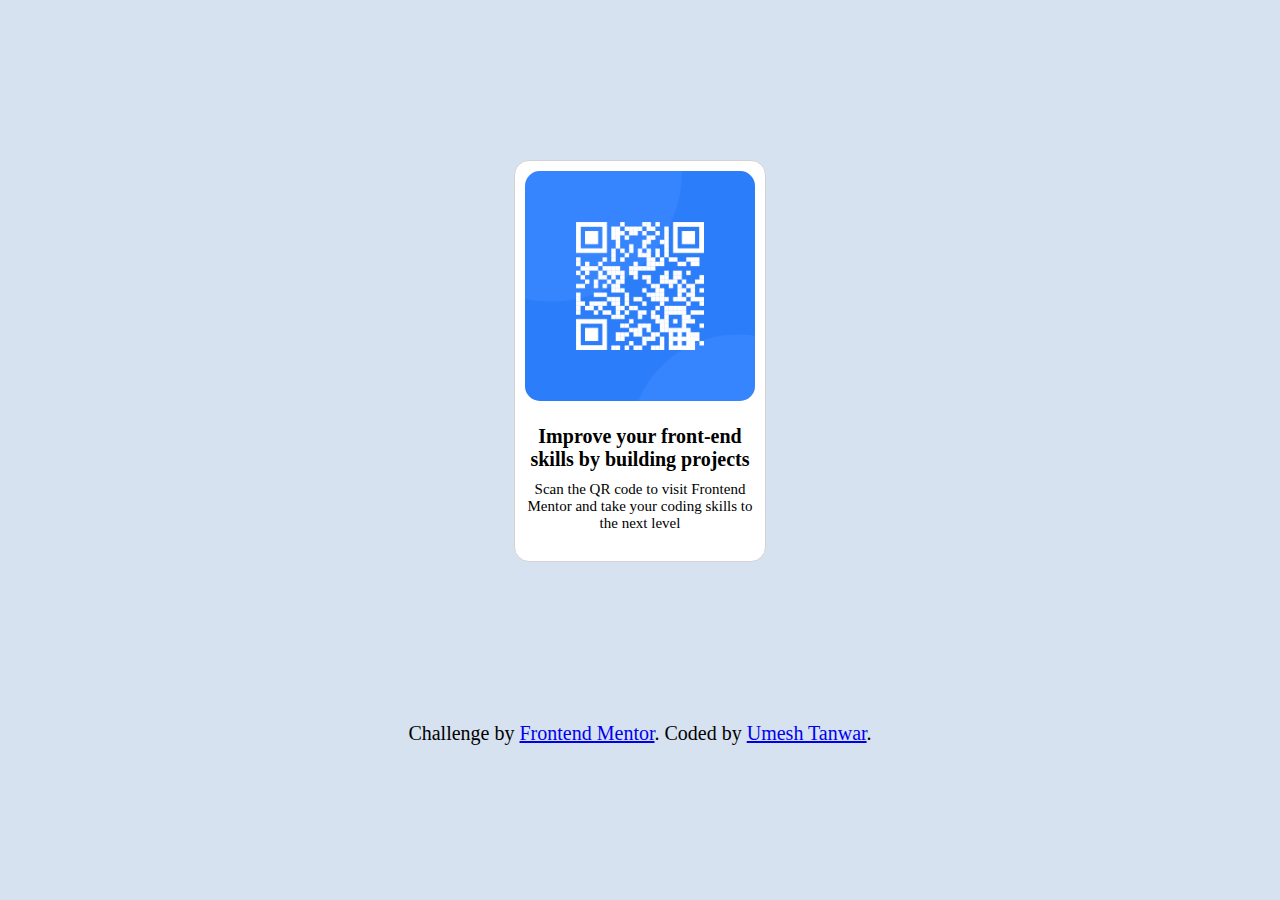
<file: Challenge/qr-code-component-main/index.html>
<!DOCTYPE html>
<html lang="en">
<head>
  <meta charset="UTF-8">
  <meta name="viewport" content="width=device-width, initial-scale=1.0"> <!-- displays site properly based on user's device -->

  <link rel="icon" type="image/png" sizes="32x32" href="./images/favicon-32x32.png">
  
  <title>Frontend Mentor | QR code component</title>
   <link rel="stylesheet" href="index.css">
  <!-- Feel free to remove these styles or customise in your own stylesheet 👍 -->
  
</head>
<body>
  
<div id="QR-code">
  
  <img src="images/image-qr-code.png" alt="This is a image" height="250px">
  <p class="Improve"> Improve your front-end skills by building projects</p>
  <p id="scan">Scan the QR code to visit Frontend Mentor and take your coding skills to the next level</p> 

</div>

  <div class="attribution">
    Challenge by <a href="https://www.frontendmentor.io?ref=challenge" target="_blank">Frontend Mentor</a>. 
    Coded by <a href="#">Umesh Tanwar</a>.
  
  </div>
</body>
</html>
</file>
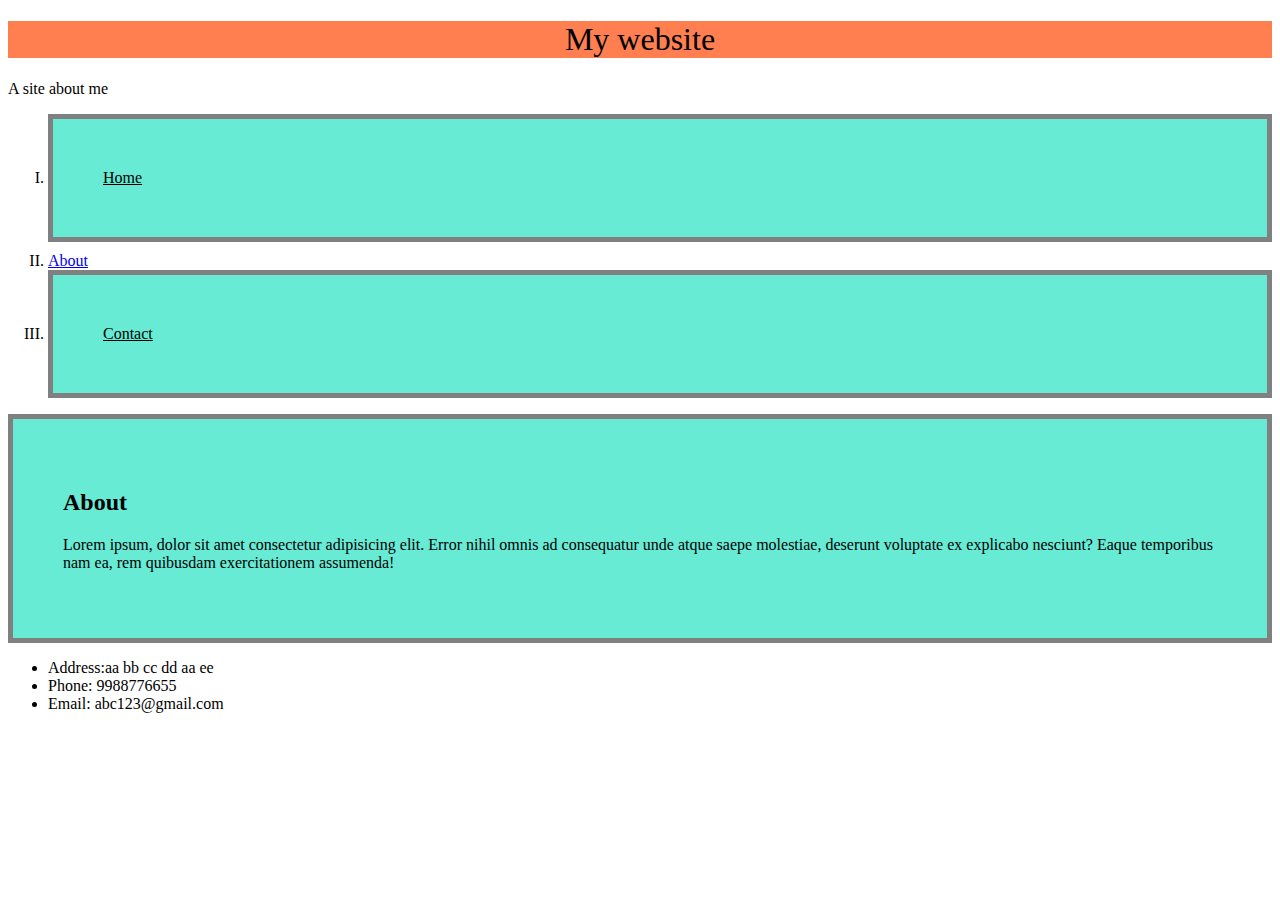
<file: CSS.html>
<!DOCTYPE html>
<html lang="en">

<head>
    <meta charset="UTF-8">
    <meta http-equiv="X-UA-Compatible" content="IE=edge">
    <meta name="viewport" content="width=device-width, initial-scale=1.0">
    <title>dIV</title>
    <style>
        .card {
            border: 5px solid grey;
            background: rgb(103, 235, 213);
            padding: 50px;
            margin-bottom: 10px;
            display: block;
            color: rgb(0, 0, 0);
        }

        #main-header {
            text-align: ;

        }

        h1 {
            text-align: center;
            font-weight: 300;
            background: coral;
        }
    </style>
</head>

<body>
    <DIV id="main-header">
        <h1>My website</h1>
        <p>A site about me</p>

    </DIV>
    <ol type="I">
        <li><a class="card" href="#">Home</a></li>
        <li><a " href=" #">About</a></li>
        <li><a class="card" href="#">Contact</a></li>
    </ol>
    <div class="card">
        <h2>About</h2>
        <p>Lorem ipsum, dolor sit amet consectetur adipisicing elit. Error nihil omnis ad consequatur unde atque saepe
            molestiae, deserunt voluptate ex explicabo nesciunt? Eaque temporibus nam ea, rem quibusdam exercitationem
            assumenda!</p>
    </div>
    <ul>
        <li>Address:aa bb cc dd aa ee </li>
        <li>Phone: 9988776655</li>
        <li>Email: abc123@gmail.com</li>
    </ul>
</body>

</html>
</file>
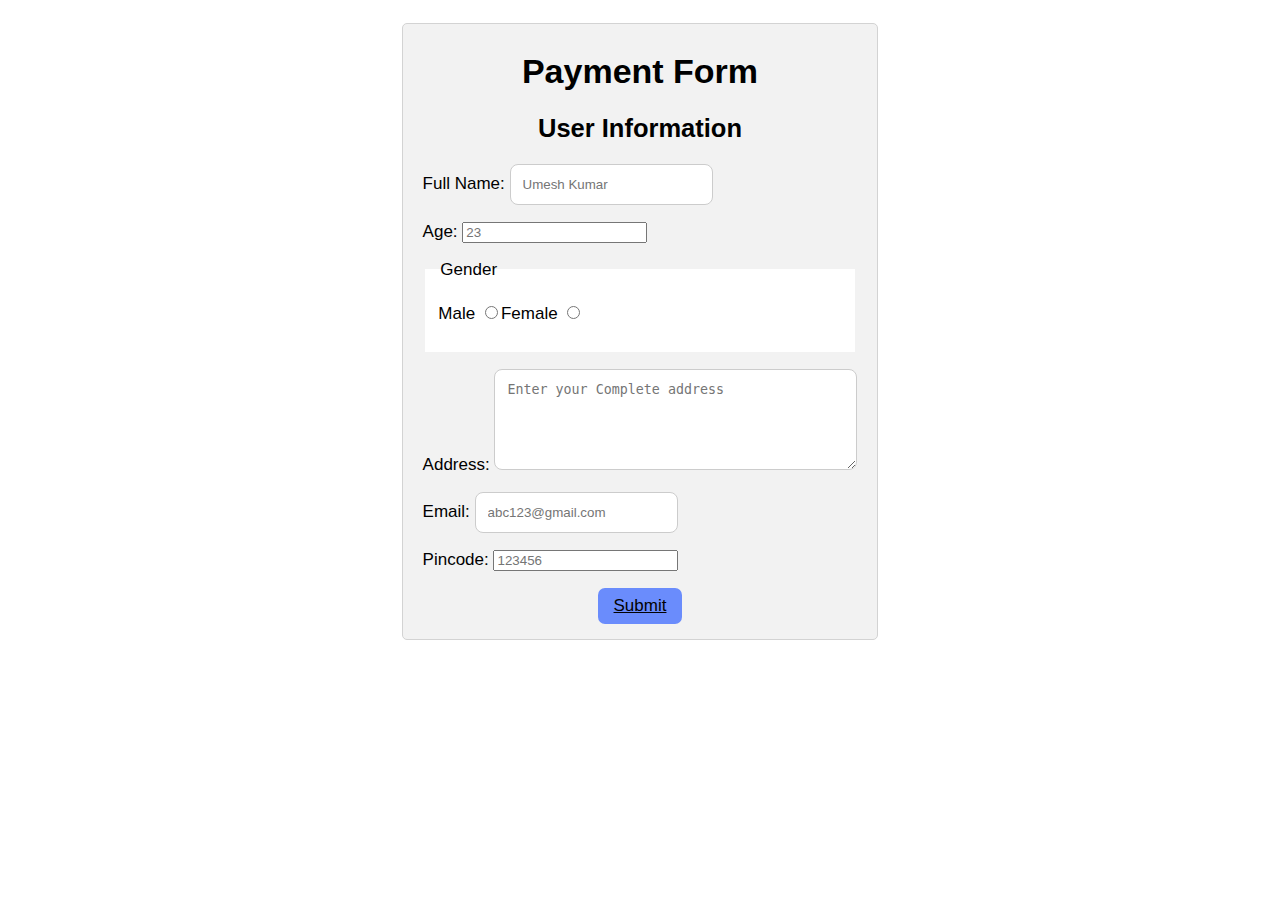
<file: Form/Form.html>
<!DOCTYPE html>
<html lang="en">

<head>
    <meta charset="UTF-8">
    <meta name="viewport" content="width=device-width, initial-scale=1.0">
    <title>Payment Form</title>
    <link rel="stylesheet" href="Form Css.css">
</head>

<body>
    <div class="container">
        <form action=""></form>
        <h1 class="main_heading">Payment Form</h1>
        <h2>User Information</h2>
        <p>Full Name: <input type="text" name="name" placeholder="Umesh Kumar" ></p>
        <p class="age">Age: <input type="Number" name="age" placeholder="23"></p>
        <fieldset>
            <Legend>Gender</Legend>
        <p>
            Male <input type="radio" name="gender" id="Male">Female <input type="radio" name="gender" id="Female">
        </p>
        </fieldset>
        <p>Address: <textarea name="address" id="address" cols="40" rows="5" placeholder="Enter your Complete address"></textarea></p>
        <div>Email: <input type="email" name="email" id="email" placeholder="abc123@gmail.com"></div>
        <p>Pincode: <input type="number" name="pincode" id="pincode" placeholder="123456"> </p>
         <a class="next_page" href="next.html" target="_blank">Submit</a>
    </div>
    
</body>

</html>
</file>
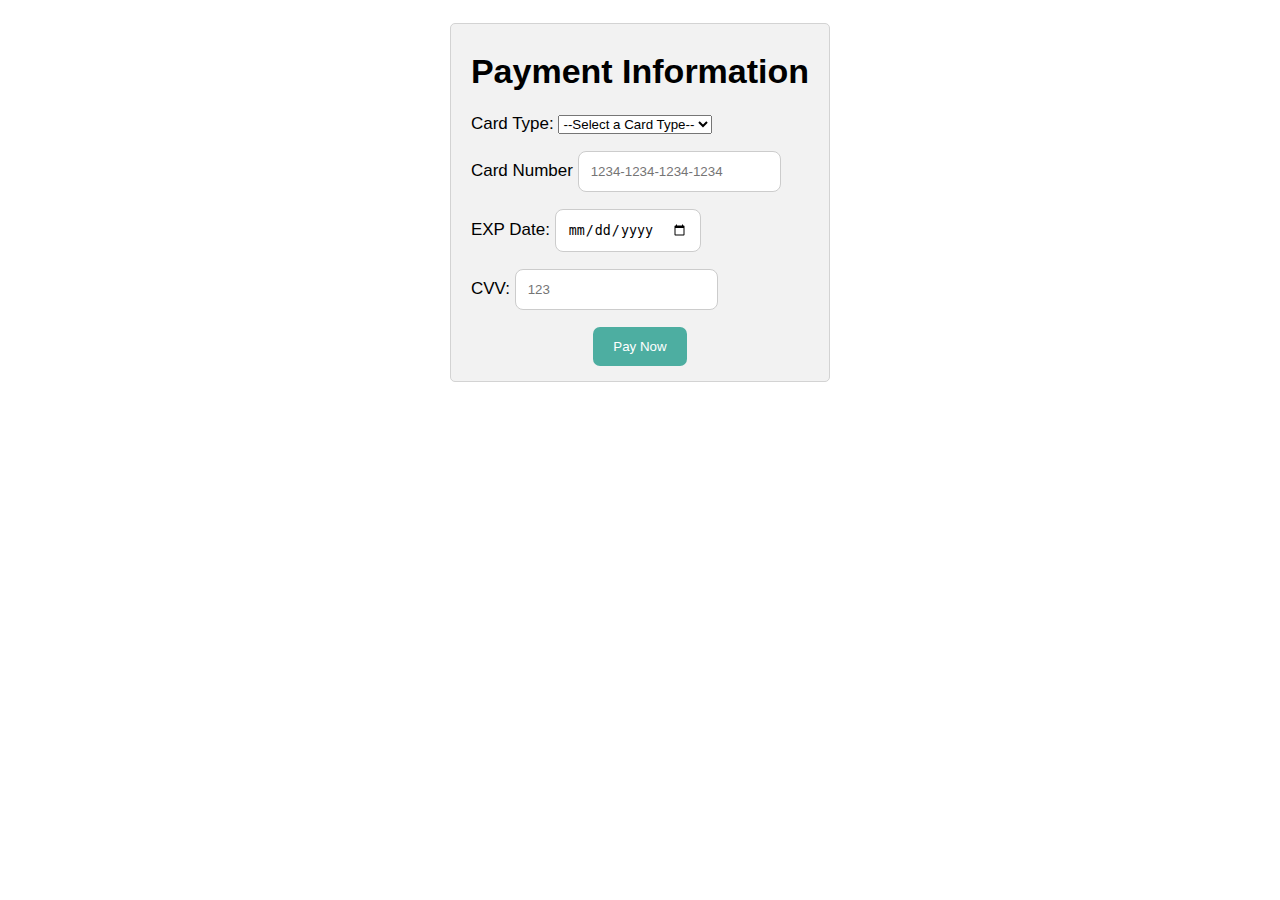
<file: Form/next.html>
<!DOCTYPE html>
<html lang="en">
<head>
    <meta charset="UTF-8">
    <meta http-equiv="X-UA-Compatible" content="IE=edge">
    <meta name="viewport" content="width=device-width, initial-scale=1.0">
    <title>Payment page 2</title>
    <link rel="stylesheet" href="Next.css">
</head>
<body>
    <div class="container">
        <h1>Payment Information</h1>
        <p>Card Type:
            <select name="Card_type" id="Card_type">
            <option value="">--Select a Card Type--</option>
            <option value="Visa">Visa</option>
            <option value="Rupay">Rupay</option>
            <option value="Mastercard">Mastercard</option>
        </select>
        </p>
        <p>
            Card Number <input type="number" name="Card_number" id="Card_number" placeholder="1234-1234-1234-1234">
        </p>
        <P>
            EXP Date: <input type="date" name="exp_date" id="exp_date">
        </P>
        <P>CVV: <input type="password" name="cvv" id="cvv" placeholder="123"></P>
        <input type="submit" value="Pay Now">
    </div>
</body>
</html>
</file>
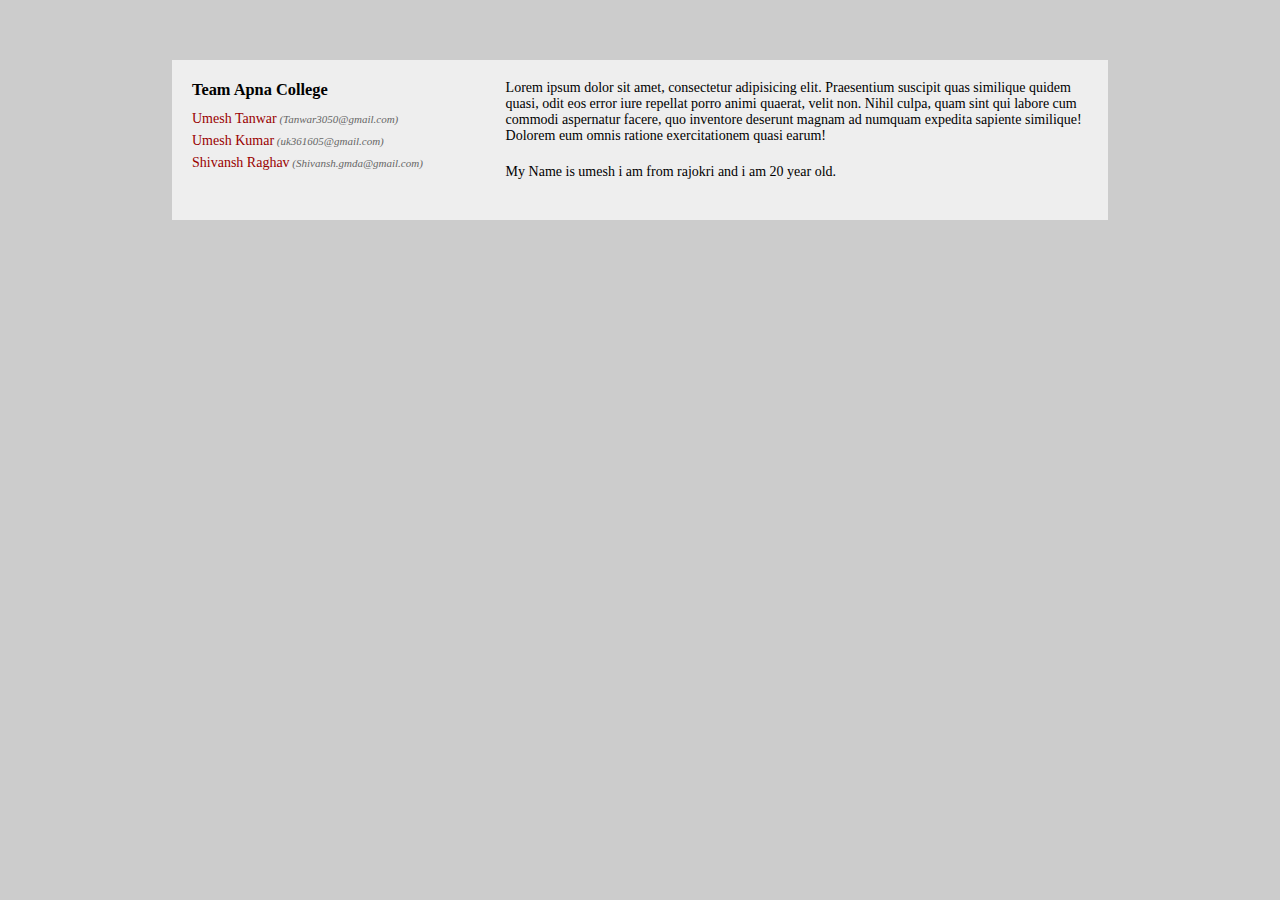
<file: media/Media.html>
<!DOCTYPE html>
<html lang="en">
<head>
    <meta charset="UTF-8">
    <meta http-equiv="X-UA-Compatible" content="IE=edge">
    <meta name="viewport" content="width=device-width, initial-scale=1.0">
    <title>Responsiveness</title>
    <link rel="stylesheet" href="/media/css.css">
</head>
<body>
    <div id="fluid-wrap">
        <div id="sidebar">
            <h3>Team Apna College</h3>
            <ul id="nav">
                <li><a data-email="Tanwar3050@gmail.com" href="mailto:Tanwar3050@gmail.com">Umesh Tanwar</a></li>
                <li><a data-email="uk361605@gmail.com" href="mailto:Tanwar3050@gmail.com">Umesh Kumar</a></li>
                <li><a data-email="Shivansh.gmda@gmail.com" href="mailto:Shivansh.gmda@gmail.">Shivansh Raghav</a></li>
            </ul>   
        </div>
        <div id="main-content">
            <p>Lorem ipsum dolor sit amet, consectetur adipisicing elit. Praesentium suscipit quas similique quidem quasi, odit eos error iure repellat porro animi quaerat, velit non. Nihil culpa, quam sint qui labore cum commodi aspernatur facere, quo inventore deserunt magnam ad numquam expedita sapiente similique! Dolorem eum omnis ratione exercitationem quasi earum!</p>
            <p>My Name is umesh i am from rajokri and i am 20 year old.</p>
        </div>
        <div class="clearfloat"></div>

    </div>
    
</body>
</html>
</file>
<file: Challenge/qr-code-component-main/index.css>
*{
    background-color: hsl(212, 45%, 89%);
}

#QR-code{
    background-color: white ;
    height: 400px;
    border: 1px solid lightgrey;
    border-radius: 15px; 
    width: 250px;
    margin-left: auto;
    margin-right: auto;
    margin-top: 10rem;
}

img{
    width: 230px;
    height: auto;
    border-radius: 15px;
    margin: 10px 10px 10px 10px;

}


p{
    margin: 10px 10px;
}
.Improve{
    background: none;
    text-align: center;
    font-size: 20px;
    font-weight: 700;
}

#scan{
    background: none;
    text-align: center;
    font-size: 15px;
    font-weight: 400;
}



.attribution { 
    font-size: 20px; 
    text-align: center;
    position: relative;
    margin-top: 10rem ;
 }
/* .attribution a { color: hsl(228, 45%, 44%); } */
</file>
<file: Form/Form Css.css>
*{
    box-sizing: border-box;
}
body{
    font-family: Verdana, Geneva, Tahoma, sans-serif;
    margin: 15px 30px;
    font-size: 17px;
    padding: 8px;
}

.container{
    background-color: #f2f2f2 ;
    padding: 5px 20px 15px 20px;
    border: 1px solid lightgrey;
    border-radius: 5px; 
    width: fit-content;
    margin-left: auto;
    margin-right: auto;
}
input[type="text"],
input[type="email"],
/* input[type="number"],
input[type="password"],
input[type="date"], */
select,
textarea{
    /* width: 100%; */
    padding: 12px;
    border: 1px solid #ccc;
    border-radius: 8px;
}

fieldset{
    background-color: #fff;
    border: 1px solid #fff;
}
.main_heading{
    text-align: center;
}
/* input[type="submit"]{
    background-color: #4daea1;
    color: white;
    padding:  12px 20px;
    border: none;
    border-radius: 7px ;
    cursor: pointer;
    transition: all .3s ease-in;
    text-align: center;
    /* transform: translate(0%); */
    /* transform: rotate3dx(100%); */
}

input[type="submit"]:hover{
    color: rgb(0, 0, 0);
    background-color:rgb(8, 142, 252);    
} */
input[type="name"]{

}

.age{
     
}
div a:hover{
    color: rgb(255, 255, 255);
    background-color: rgb(60, 199, 199);
}

/* .next_page{
    background: rgb(22, 235, 22);
    color: black;
    padding: 9px;
    border: 15px;
    border-radius: .2rem;
    transition: all .3s ease-in;
} */
.next_page{
    background-color: #6a8cfc;
    color: rgb(3, 2, 2);
    padding:  8px 16px;
    border: none;
    border-radius: 7px ;
    cursor: pointer;
    transition: all .3s ease-in;
    font-weight: 100;
    display: block;
    margin-left: auto;
    width: fit-content;
    margin-right: auto;
}
h2{
    text-align: center;
}
</file>
<file: Form/Next.css>
*{
    box-sizing: border-box;
}
body{
    font-family: Verdana, Geneva, Tahoma, sans-serif;
    margin: 15px 30px;
    font-size: 17px;
    padding: 8px;
}
input[type="submit"]{
    background-color: #4daea1;
    color: white;
    padding:  12px 20px;
    border: none;
    border-radius: 7px ;
    cursor: pointer;
    transition: all .3s ease-in;
    
    /* transform: translate(0%); */
    /* transform: rotate3dx(100%); */
}

input[type="submit"]:hover{
    color: rgb(0, 0, 0);
    background-color:rgb(8, 142, 252);    
}
.container{
    background-color: #f2f2f2 ;
    padding: 5px 20px 15px 20px;
    border: 1px solid lightgrey;
    border-radius: 5px; 
    width: fit-content;
    margin-left: auto;
    margin-right: auto; 
}    


input[type="number"],
input[type="password"],
input[type="date"]{
    padding: 12px;
    border: 1px solid #ccc;
    border-radius: 8px;
}
input[type="submit"]{
    display: block;
    margin-left: auto;
    width: fit-content;
    margin-right: auto;
}
</file>
<file: media/css.css>
*{
    margin: 0;
    padding: 0;

} 
body{
    font: 14px georgia, serif;
    background: #ccc;
}

article,
aside,
figure,
footer,
header,
hgroup,
menu,
nav,
section{
    display: block;
}

h2{
    font: 24px georgia;
    margin: 0 0 10px 0;
}
h3{
    margin: 0 0 8px 0;
}
p{
    margin: 0 0 20px 0;
}

#fluid-wrap{
    width: 70%;
    margin: 60px auto;
    padding: 20px;
    background: #eee;
    overflow: hidden;
}

#sidebar{
    width: 35%;
    float: left;
}

#sidebar ul{
    list-style: none;
}

#sidebar ul li a{
    color: #900;
    text-decoration: none;
    padding: 3px 0;
    display: block;
}

/* @media all and (max-width: 1001px){
    #sidebar ul li a{
        font-size: 2em;
        color: royalblue;

    }
    .clearfloat {
        clear: left

}

@media all and (max-width: 500px){
    #sidebar ul li a{
        font-size: 20px;
        color: coral;
    }
} */

@media all and (min-width: 1000px) {
    #sidebar ul li a::after{
        content: " (" attr(data-email) ")";
        font-size: 11px;
        font-style: italic;
        color: #666;

    }
}
@media all and (max-width: 1000px) and (min-width:700px){
    #sidebar ul li a::before{
        content: "email:";
        font-style: italic;
        color: #666;
    }
}

@media all and (max-width: 699px) and (min-width:520px),(min-width:1151px){
    #sidebar ul li a::before{
        padding-left: 21px;
        background: url(../media/email.jpg);
    }
}



#main-content{
    width: 65%;
    float: right;
}
</file>
